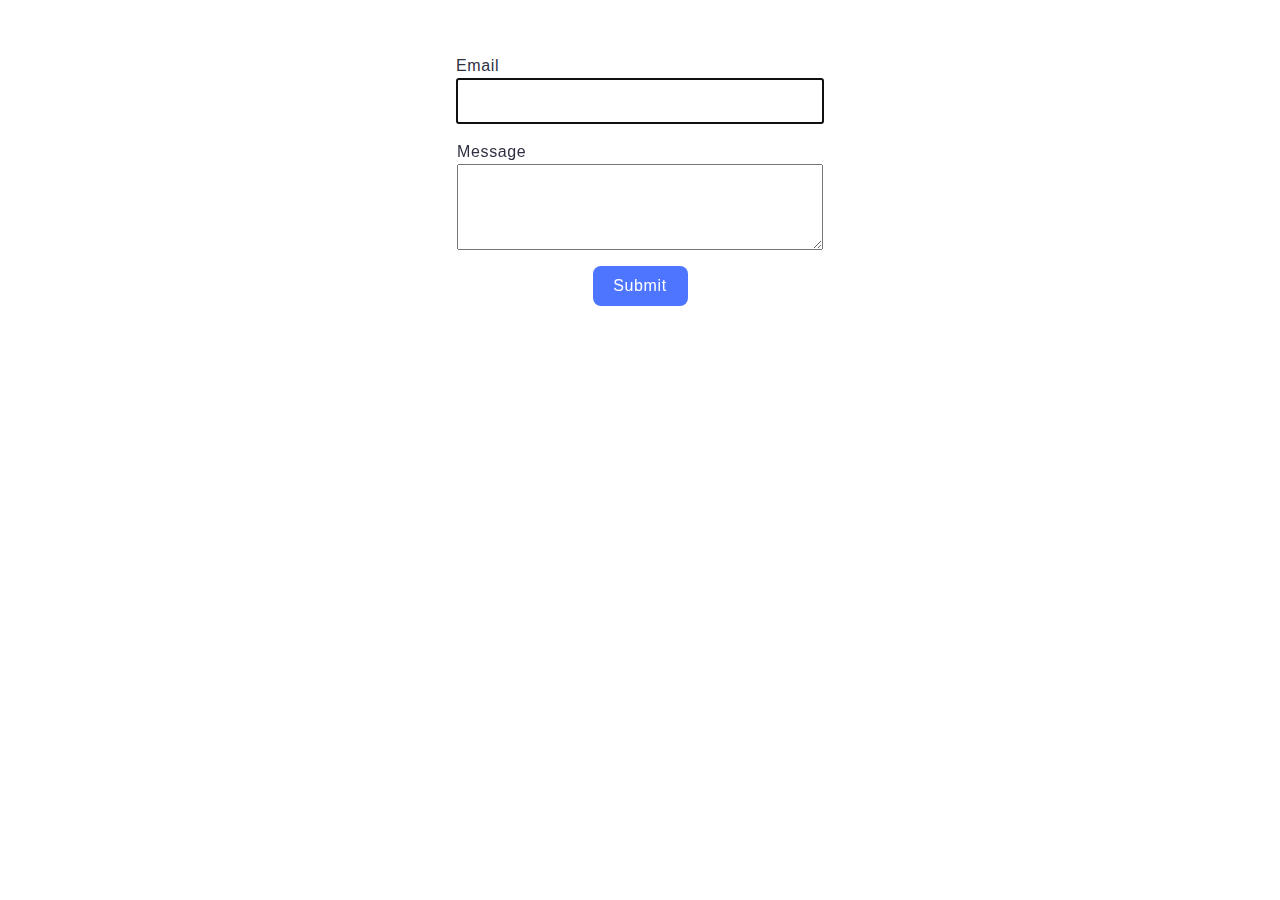
<file: src/2-form.html>
<!DOCTYPE html>
<html lang="en">
  <head>
    <meta charset="UTF-8" />
    <meta http-equiv="X-UA-Compatible" content="IE=edge" />
    <meta name="viewport" content="width=device-width, initial-scale=1.0" />
    <title>Page 2</title>
    
    <link rel="stylesheet" href="./css/styles.css" />
  </head>
  <body>
    <form class="feedback-form" autocomplete="off">
      <label class="label-form">
        Email
        <input class="inp-email"   type="email" name="email" placeholder="Type area" autofocus />
      </label>
      <label class="label-form">
        Message
        <textarea class="text-com" name="message" rows="8"></textarea>
      </label>
      <button class="btn-com"  type="submit">Submit</button>
    </form>
    <script type="module" src="./js/2-form.js"></script>
  </body>
</html>
</file>
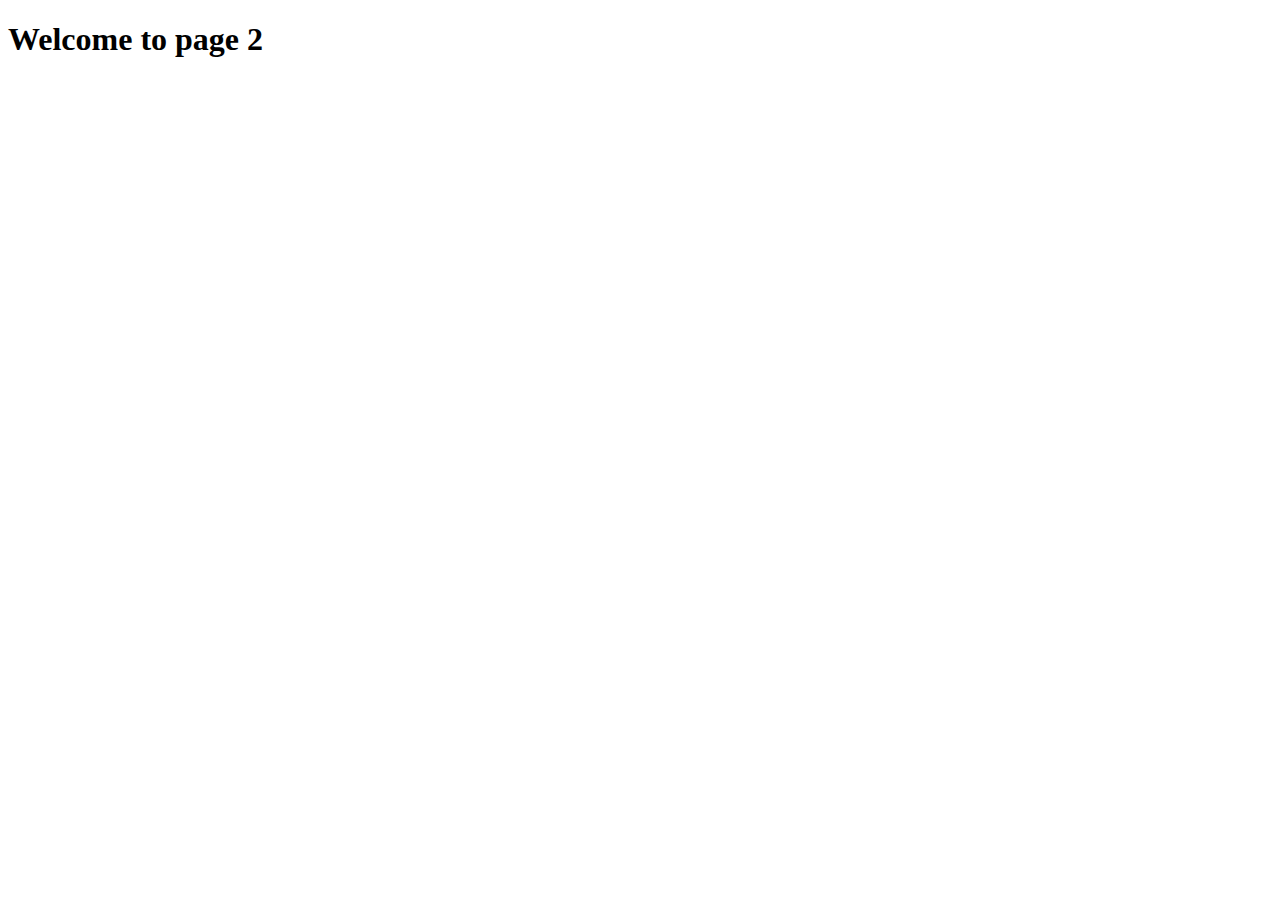
<file: src/page-2.html>
<!DOCTYPE html>
<html lang="en">
  <head>
    <meta charset="UTF-8" />
    <meta http-equiv="X-UA-Compatible" content="IE=edge" />
    <meta name="viewport" content="width=device-width, initial-scale=1.0" />
    <title>Page 2</title>
    <link rel="stylesheet" href="./css/styles.css" />
  </head>
  <body>
    <load
      src="./partials/header.html"
      icon-path="./img/sprite.svg#logo"
      highlight-act="active"
    />

    <main>
      <div class="container">
        <h1 class="main-title">
          <span class="main-title-gradient">Welcome</span> to page 2
        </h1>
        <load src="./partials/back-link.html" />
      </div>
    </main>

    <load src="./partials/footer.html" />
  </body>
</html>
</file>
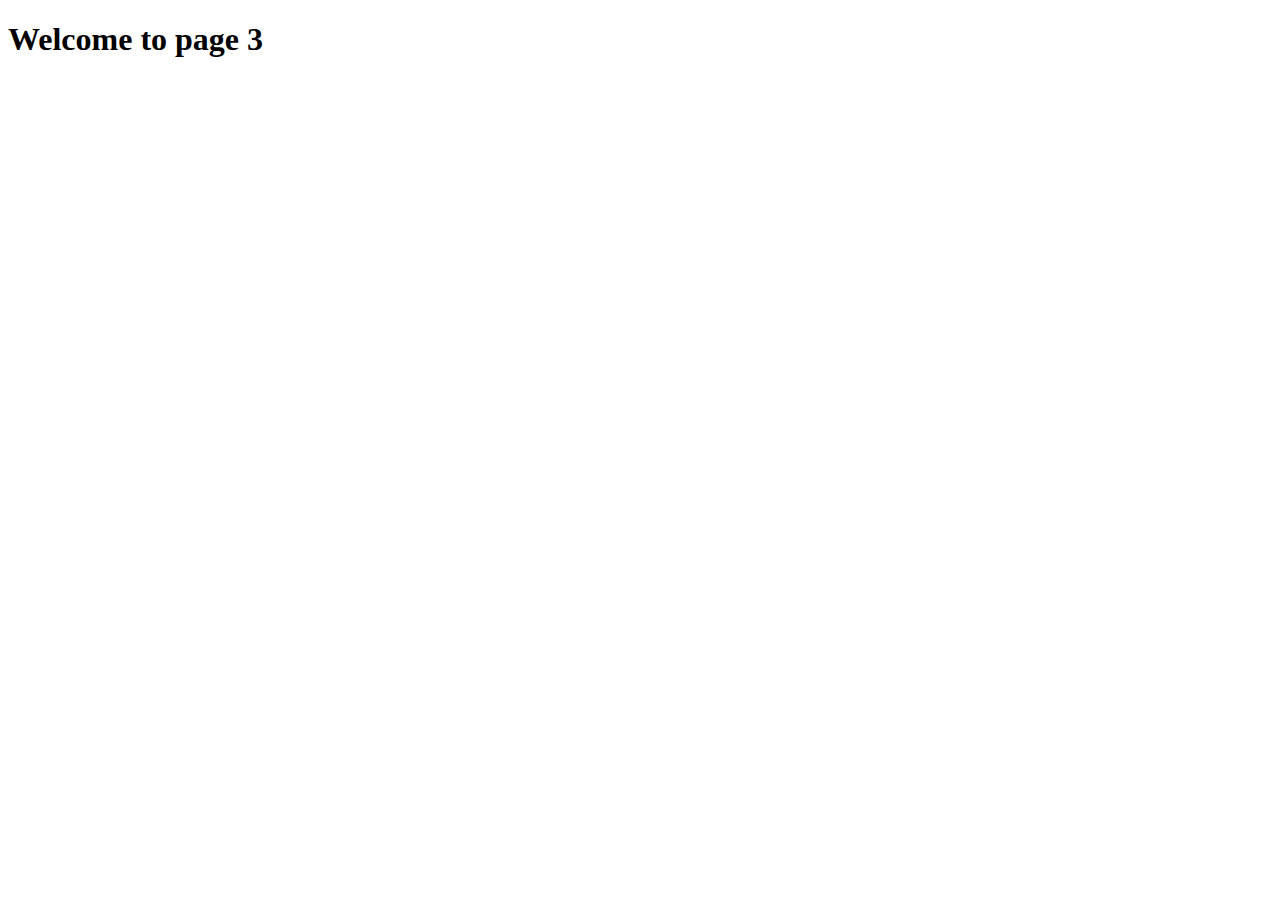
<file: src/page-3.html>
<!DOCTYPE html>
<html lang="en">
  <head>
    <meta charset="UTF-8" />
    <meta http-equiv="X-UA-Compatible" content="IE=edge" />
    <meta name="viewport" content="width=device-width, initial-scale=1.0" />
    <title>Page 3</title>
    <link rel="stylesheet" href="./css/styles.css" />
  </head>
  <body>
    <load
      src="./partials/header.html"
      icon-path="./img/sprite.svg#logo"
      highlight-curr="active"
    />

    <main>
      <div class="container">
        <h1 class="main-title">
          <span class="main-title-gradient">Welcome</span> to page 3
        </h1>
        <load src="./partials/back-link.html" />
      </div>
    </main>

    <load src="./partials/footer.html" />
  </body>
</html>
</file>
<file: src/css/styles.css>
ul{
  list-style-type: none;
  display: flex;
  flex-wrap: wrap;
  justify-content: center;
  gap: 24px 24px;
 padding: 24px 100px;
 margin: 0;
 overflow: hidden;
 
}

img {
  display: block;
}
.sl-overlay {
  background-color: rgba(46, 47, 66, 0.8) !important;
}
.feedback-form{
  display: flex;
align-items: center;
justify-content: center;
flex-direction: column;
gap: 16px;
border-radius: 8px;
padding: 24px;
width: 408px;
height: 296px;
margin: auto;
}
.label-form {
  font-family: "Montserrat", sans-serif;
font-weight: 400;
font-size: 16px;
line-height: 1.5;
letter-spacing: 0.04em;
color: #2e2f42;

}
.inp-email {
  display: flex;
align-items: flex-start;
justify-content: flex-start;
flex-direction: column;
gap: 8px;
width: 360px;
height: 40px;

}
.inp-email:focus::placeholder {
  fill: #fff;
border: 1px solid #000;
box-shadow: 0 4px 4px 0 rgba(0, 0, 0, 0.25);
opacity: 0; 
}


.text-com {
  display: flex;
align-items: flex-start;
justify-content: flex-start;
flex-direction: column;
gap: 8px;
width: 360px;
height: 80px;
}
.btn-com {
  font-family: "Montserrat", sans-serif;
font-weight: 500;
font-size: 16px;
line-height: 1.5;
letter-spacing: 0.04em;
color: #fff;
  display: flex;
align-items: center;
justify-content: center;
flex-direction: row;
gap: 10px;
border: none;
border-radius: 8px;
padding: 8px 16px;
width: 95px;
height: 40px;
background-color: #4e75ff;
}
.btn-com:hover{
  background-color: #6c8cff;
}
</file>
